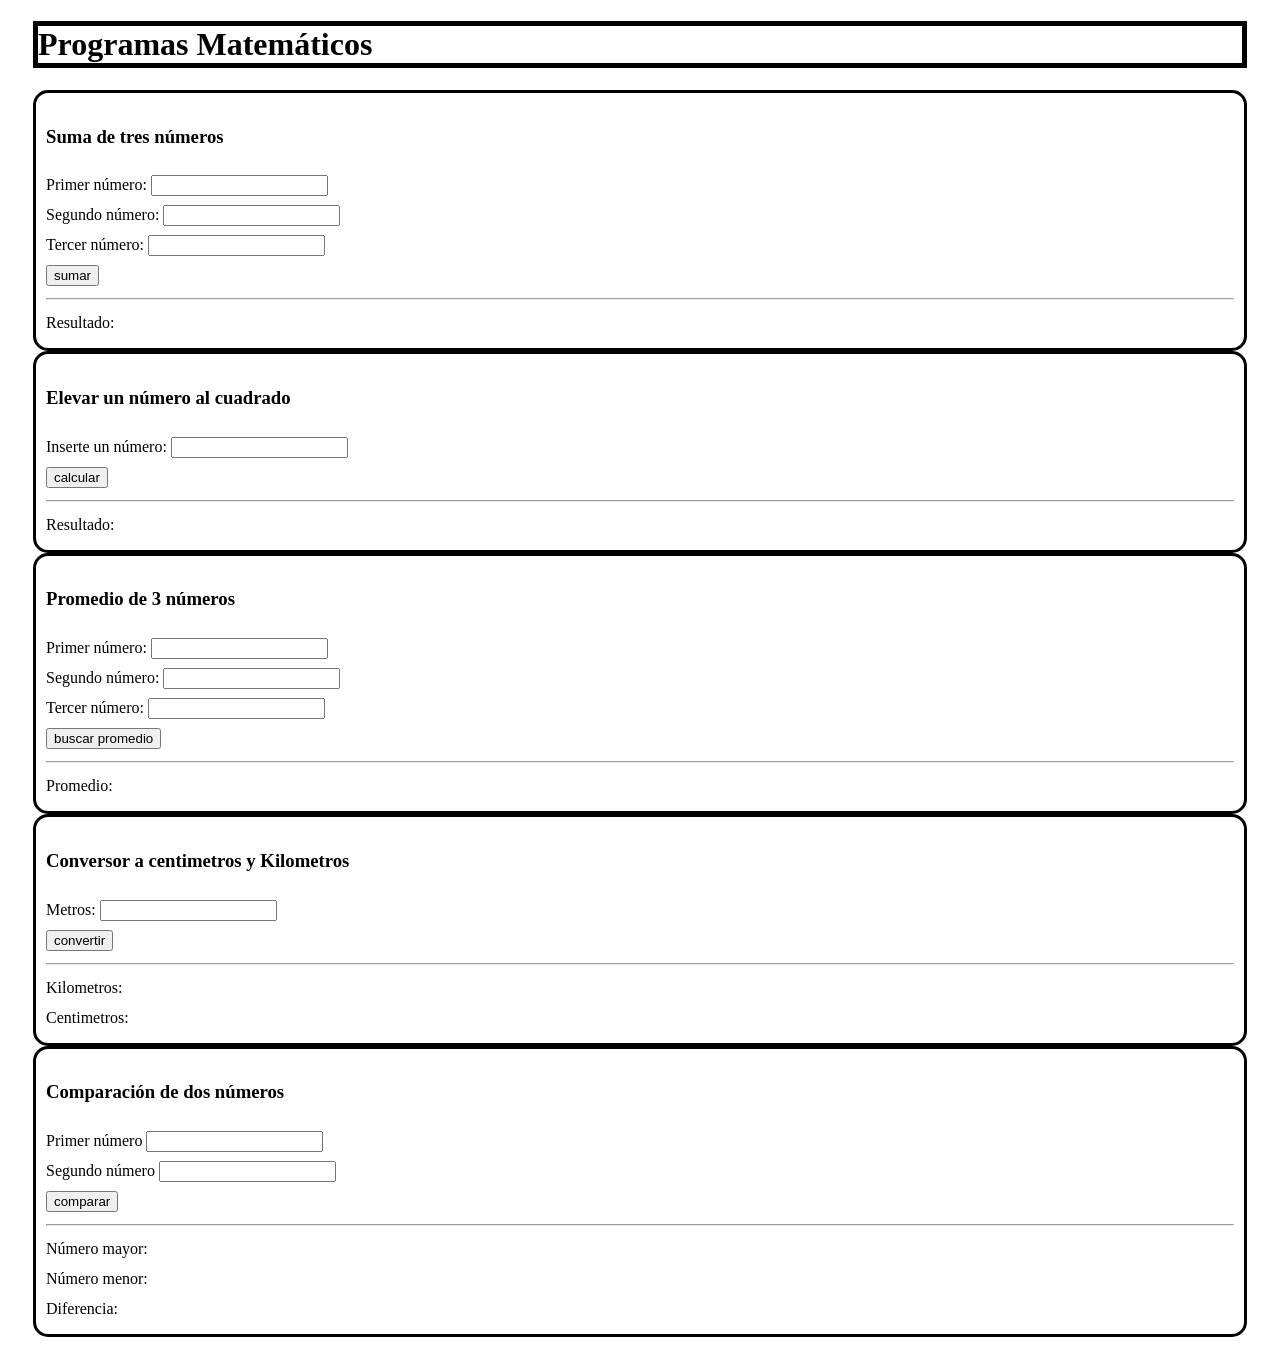
<file: index.html>
<!DOCTYPE html>
<link rel="stylesheet" href="css/estilos.css">
<head>

<Title>Lab 8: Calculadora</Title>
<meta lang= "ES">
</head>

<body>

    <!--Contenedpr principal del contenido-->
    <div class="cont-main">
        <h1>Programas Matemáticos</h1>
        <!--Programa 1: Suma de tres números-->
        <div class="program">
            <h3>Suma de tres números</h3>
            <label>Primer número: </label>
            <input type="text" id="sum1"> <br>
   
            <label>Segundo número: </label>
            <input type="number" id="sum2"> <br>

            <label>Tercer número: </label>
            <input type="number" id="sum3"> <br>

            <button type="submit" onclick="sumaTR()">sumar</button> <br>

            <hr>
            <label>Resultado: </label>
            <output id="sumRST"></output>

        </div>


        <!--Programa 2: Cuadrado de un número-->
        <div class="program">
            <h3>Elevar un número al cuadrado</h3>
            <label>Inserte un número: </label>
            <input type="number" id="cuadr"> <br>

            <button type="submit" onclick="sqrd()">calcular</button>
            <hr>
            <label>Resultado: </label>
            <output id = "quad"></output>
        </div>
        

        <!--Programa 3: Promedio de tres números-->
        <div class="program">
            <h3>Promedio de 3 números</h3>
            <label>Primer número: </label>
            <input type = "number" id="n1"> <br>

            <label>Segundo número: </label>
            <input type = "number" id="n2"> <br>

            <label>Tercer número: </label>
            <input type = "number" id="n3"> <br>

            <button type="submit" onclick="avg()">buscar promedio</button> <br>
            <hr>
            <label>Promedio: </label> <br>
            <output id="avg"></output>
        </div>


        <!--Programa 4: Conversión de unidades (metros a centimetros y kilometros)-->
        <div class = "program">
            <h3>Conversor a centimetros y Kilometros</h3>
            <label>Metros: </label>
            <input type="number" id="origin"> <br>
            <button type="submit" onclick="converter()">convertir</button>
            <hr>
            <label>Kilometros: </label> <output id="kil"></output> <br>
            <label>Centimetros: </label> <output id="cent"></output>

        </div>


        <!--Programa 5: comparación de dos números (mayor o menor que)-->
        <div class="program">
            <h3>Comparación de dos números</h3>
            <label>Primer número</label>
            <input type="number" id="numb1"> <br>

            <label>Segundo número</label>
            <input type="number" id="numb2"> <br> 
            <button type="submit" onclick="compare()">comparar</button> <br>
            <hr>
            <label>Número mayor: </label> <output id="NumM"> </output> <br>
            <label>Número menor: </label> <output id="NumMN"></output> <br>
            <label>Diferencia: </label> <output id="diff"></output> <br>

        </div>

        <!--Final-->
    </div>

</body>

<!--Importe del script al programa-->
<script src = "js/utility.js"></script>
</file>
<file: css/estilos.css>
.cont-main{

    padding-inline: 25px;
    border: 20px;
    
}

.program{

    padding: 10px;
    border: 3px;
    border-style: solid;
    border-color: rgb(0, 0, 0);
    border-radius: 15px;
    line-height: 30px;
}

h1{

    border: 5px solid;
}
</file>
